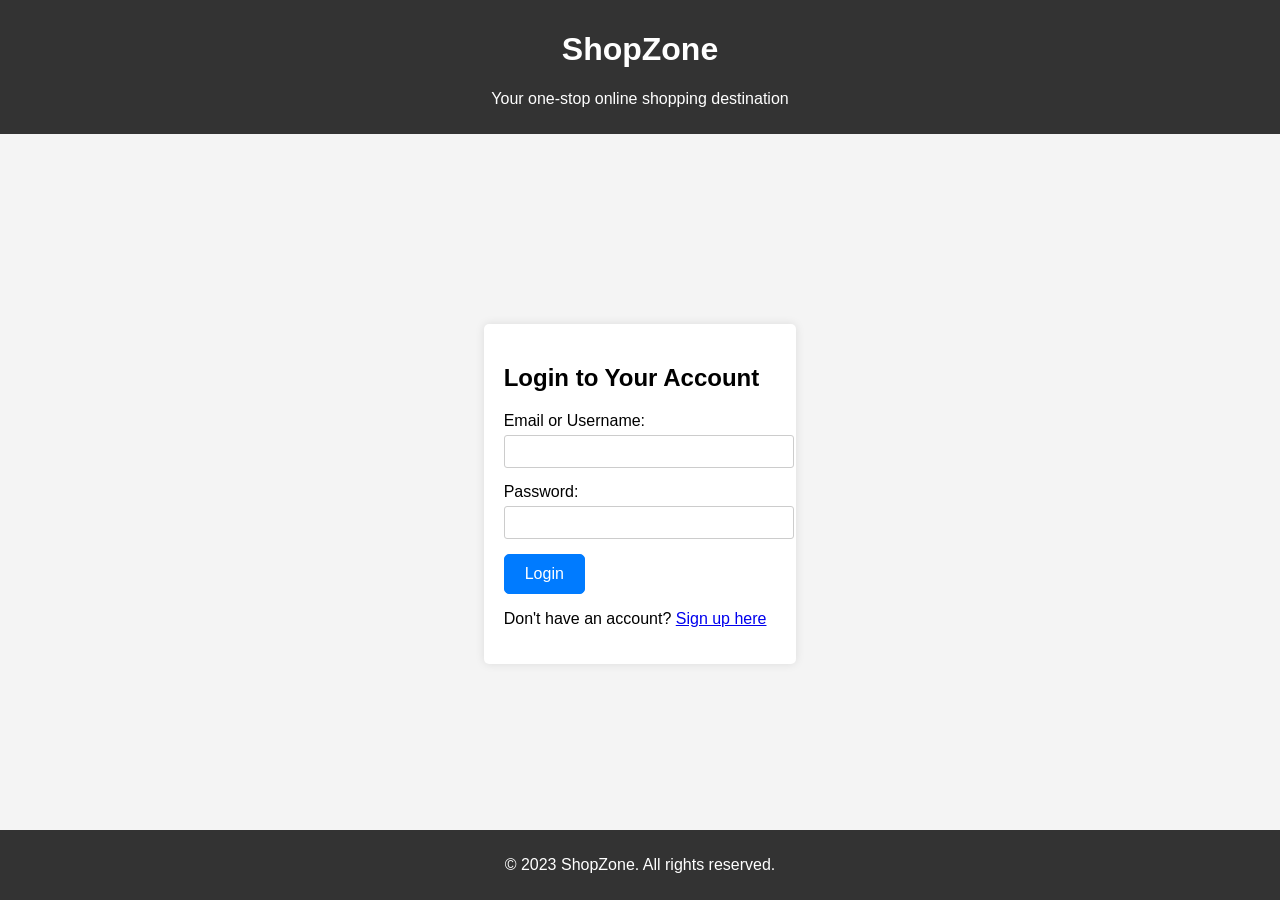
<file: login.html>
<!DOCTYPE html>
<html lang="en">

<head>
    <meta charset="UTF-8">
    <meta name="viewport" content="width=device-width, initial-scale=1.0">
    <title>ShopZone - Login</title>
    <style>
        body {
            font-family: Arial, sans-serif;
            background-color: #f4f4f4;
            margin: 0;
            padding: 0;
        }
        
        header {
            background-color: #333;
            color: #fff;
            padding: 10px 0;
            text-align: center;
        }
        
        main {
            display: flex;
            justify-content: center;
            align-items: center;
            height: 80vh;
        }
        
        .login-container {
            background-color: #fff;
            padding: 20px;
            border-radius: 5px;
            box-shadow: 0 0 10px rgba(0, 0, 0, 0.1);
        }
        
        .login-container h2 {
            margin-bottom: 20px;
        }
        
        .login-container label {
            display: block;
            margin-bottom: 5px;
        }
        
        .login-container input {
            width: 100%;
            padding: 8px;
            margin-bottom: 15px;
            border: 1px solid #ccc;
            border-radius: 3px;
        }
        
        .login-container button {
            width: 100%;
            padding: 10px;
            background-color: #28a745;
            color: #fff;
            border: none;
            border-radius: 3px;
            cursor: pointer;
        }
        
        .login-container button:hover {
            background-color: #218838;
        }
        
        footer {
            text-align: center;
            padding: 10px 0;
            background-color: #333;
            color: #fff;
            position: absolute;
            width: 100%;
            bottom: 0;
        }

        .button {
  display: inline-block;
  padding: 10px 20px;
  background-color: #007BFF; /* Blue button color */
  color: white;
  text-decoration: none; /* Removes the underline */
  border-radius: 5px;
  border: 1px solid #007BFF;
  cursor: pointer;
}

.button:hover {
  background-color: #0056b3; /* Darker blue on hover */
}
    </style>
</head>

<body>
    <header>
        <h1>ShopZone</h1>
        <p>Your one-stop online shopping destination</p>
    </header>
    <main>
        <div class="login-container">
            <h2>Login to Your Account</h2>
            <form action="/login" method="post">
                <label for="email">Email or Username:</label>
                <input type="text" id="email" name="email" required>

                <label for="password">Password:</label>
                <input type="password" id="password" name="password" required>

                <a href="index.html" class="button">Login</a>
            </form>
            <p>Don't have an account? <a href="/signup">Sign up here</a></p>
        </div>
    </main>
    <footer>
        <p>&copy; 2023 ShopZone. All rights reserved.</p>
    </footer>
</body>


</html>
</file>
